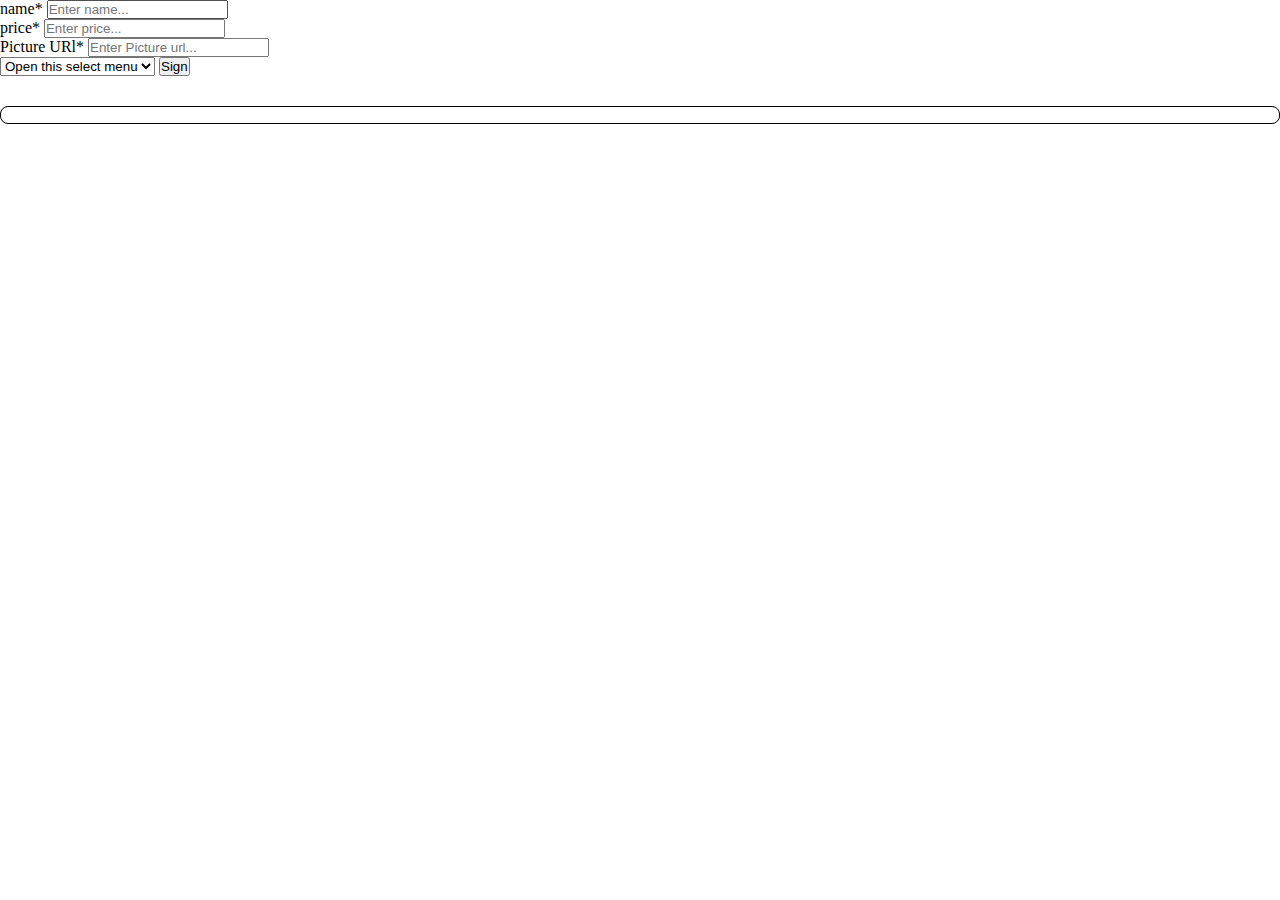
<file: index.html>
<!DOCTYPE html>
<html lang="en">
<head>
    <meta charset="UTF-8">
    <meta name="viewport" content="width=device-width, initial-scale=1.0">
    <link rel="stylesheet" href="https://cdnjs.cloudflare.com/ajax/libs/bootstrap/5.0.1/js/bootstrap.min.js">
    <link href="https://cdn.jsdelivr.net/npm/bootstrap@5.0.2/dist/css/bootstrap.min.css" rel="stylesheet" integrity="sha384-EVSTQN3/azprG1Anm3QDgpJLIm9Nao0Yz1ztcQTwFspd3yD65VohhpuuCOmLASjC" crossorigin="anonymous">
    <link rel="stylesheet" href="./style/style.css">
    <title>Document</title>
</head>
<body>
    <div class="container">
        <div id="form">
            <div class="mb-3">
                <label for="name" class="form-label">name*</label>
                <input type="name" class="form-control" id="name" placeholder="Enter name...">
            </div>

            <div class="mb-3">
                <label for="number" class="form-label">price*</label>
                <input type="number" class="form-control" id="price" placeholder="Enter price...">
            </div>

            <div class="mb-3">
                <label for="img" class="form-label">Picture URl*</label>
                <input type="url" class="form-control" id="img" placeholder="Enter Picture url...">
            </div>

            <select id="select" class="form-select" aria-label="Default select example">
                <option selected>Open this select menu</option>
                <option value="chevrolet">chevrolet</option>
                <option value="dewoe">dewoe</option>
                <option value="honda">honda</option>
                <option value="BMW">BMW</option>
            </select>

            <button id="btn" type="button" class="btn btn-primary mt-3">Sign</button>

        </div>

        <div id="card">
            
        </div>

    </div>

    <script src="https://cdn.jsdelivr.net/npm/bootstrap@5.0.2/dist/js/bootstrap.bundle.min.js" integrity="sha384-MrcW6ZMFYlzcLA8Nl+NtUVF0sA7MsXsP1UyJoMp4YLEuNSfAP+JcXn/tWtIaxVXM" crossorigin="anonymous"></script>
    <script src="./app.js" type="module"></script>
</body>
</html>
</file>
<file: style/style.css>
*{
    margin: 0;
    padding: 0;
    box-sizing: border-box;
}

#card {
    margin-top: 30px;
    padding: 8px;
    border-radius: 8px;
    border: 1px solid black;
}
#nameCard {
    gap: 60px;
}
#box {
    align-items: center;
}
#cardImg {
    border-radius: 8px;
}
</file>
